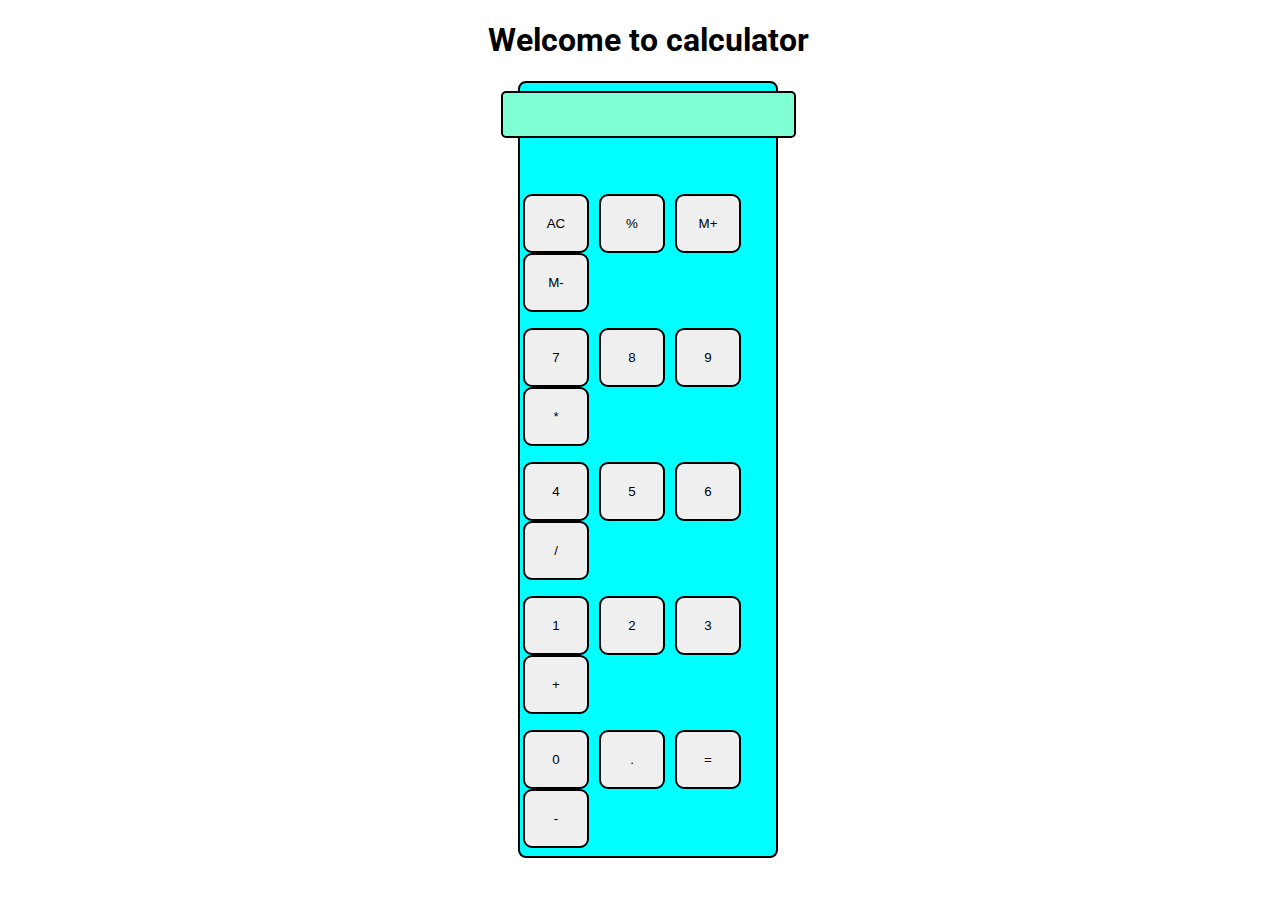
<file: Task 2/index.html>
<!DOCTYPE html>
<html>

<head>
  <meta charset="utf-8">
  <meta name="viewport" content="width=device-width">
  <title>Calculater</title>
  <link href="style.css" rel="stylesheet" type="text/css" />
  <link href="new.css" rel="stylesheet" type="text/css" />
</head>

<body>
  <h1 class="text-center">Welcome to calculator</h1>
  <div class="container flex flex-col items-center mx-auto m-w-20">
    <div class="row">
      <input class="input" type="text"/>
    </div>
    <div class="row">
      <button class="button">AC</button>
      <button class="button">%</button>
      <button class="button">M+</button>
      <button class="button">M-</button>
    </div>
    <div class="row">
      <button class="button">7</button>
      <button class="button">8</button>
      <button class="button">9</button>
      <button class="button">*</button>
    </div>
    <div class="row">
      <button class="button">4</button>
      <button class="button">5</button>
      <button class="button">6</button>
      <button class="button">/</button>
    </div>
    <div class="row">
      <button class="button">1</button>
      <button class="button">2</button>
      <button class="button">3</button>
      <button class="button">+</button>
    </div>
    <div class="row">
      <button class="button">0</button>
      <button class="button">.</button>
      <button class="button">=</button>
      <button class="button">-</button>
    </div>
  </div>
  <script src="script.js"></script>
</body>

</html>
</file>
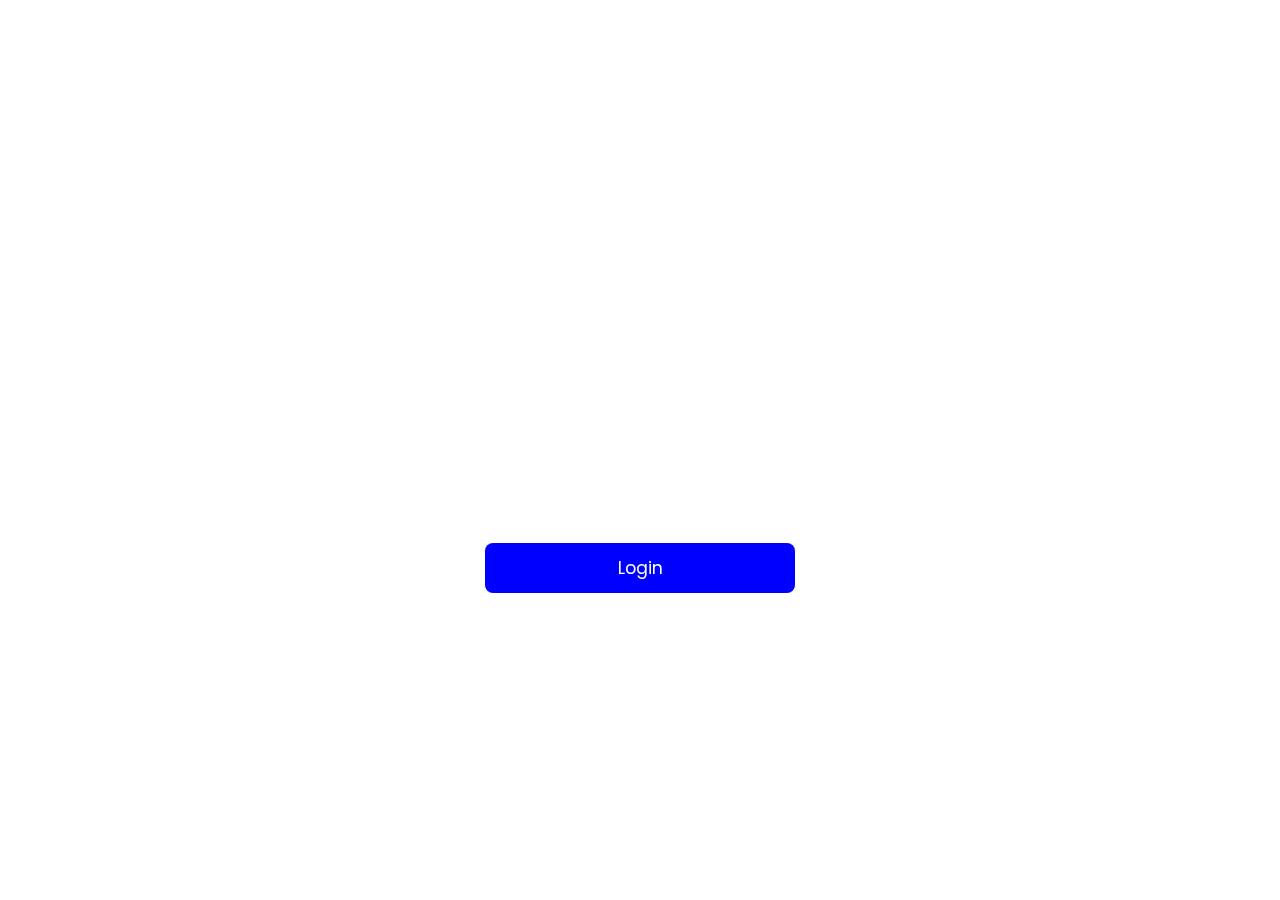
<file: Task 3/login.html>
<!DOCTYPE html>
<html lang="en">
<head>
    <meta charset="UTF-8">
    <meta name="viewport" content="width=device-width, initial-scale=1.0">
    <title>login page</title>
    <link rel="stylesheet" href="style.css">
</head>
<body>
    <div class="container">
        <div class="box">
            <form action=" " name="fill" onsubmit="return validation()">
                <h2>Login In</h2>
                <p id="result"></p>
                
                <div class="input-box">
                    <i class='bx bxs-envelope'></i>
                    <input type="email" name="Email" placeholder="Email">
                </div>
                <div class="input-box">
                    <i class='bx bxs-lock-alt'></i>
                    <input type="password" name="password" placeholder="password">
                </div>
                
                <div class="button ">
                    <input type="submit" class="btn" onclick="validation()" value="Login">
                </div>
               
            </form>
        </div>
</body>
</html>
</file>
<file: Task 2/style.css>
@import url('https://fonts.googleapis.com/css2?family=Roboto:wght@300&family=Ubuntu:wght@300&display=swap');

html, body {
  height: 100%;
  width: 100%;
  font-family: 'Roboto', sans-serif; 
}

.button{
  width: 66px;
  padding: 20px;
  margin: 0 3px;
  border: 2px solid black;
  border-radius: 9px;
  cursor: pointer;
  
}
.button:hover{
  background-color: black;
  color: white;
}

.row{
  margin: 8px 0;
}
.row input{
  width: 291px;
  font-size: 20px;
    margin: 0;
    margin-bottom: 40px;
    padding: 10px 0px;
    border: 2px solid black;
    border-radius: 5px;
}
.input{
  background-color: aquamarine;
}
.new{
  background-color: aqua;
}
.container{
  max-width: 20vw;
  background-color: aqua;
  border: 2px solid black;
  border-radius: 8px;
}
</file>
<file: Task 2/new.css>
.text-center{
    text-align: center;
  }
  
  .bg-red{
    background: red;
  }
  
  .mx-auto{
    margin: auto;
  }
  
  .flex{
    display:flex;
  } 
  .flex-col{
    flex-direction: column;
  }
  
  .items-center{
    align-items: center;
  }
</file>
<file: Task 3/style.css>
@import url('https://fonts.googleapis.com/css2?family=Poppins:ital,wght@0,100;0,200;0,300;0,400;0,500;0,600;0,700;0,800;0,900;1,100;1,200;1,300;1,400;1,500;1,600;1,700;1,800;1,900&family=Roboto:ital,wght@0,100;0,300;0,400;0,500;0,700;0,900;1,100;1,300;1,400;1,500;1,700;1,900&display=swap');
*{
    margin: 0;
    padding: 0;
    box-sizing: border-box;
    font-family: "poppins",sans-serif;
}
body{
    background: url(https://img.freepik.com/premium-vector/geometric-gradient-technology-background_23-2149110132.jpg?size=626&ext=jpg&ga=GA1.1.1803636316.1708128000&semt=ais) no-repeat;
    z-index: 0 px;
    background-position: center;
    background-size: cover;
    min-height: 100vh;
    width: 100%;
}
.container{
    display: flex;
    justify-content: center;
    align-items: center;
    min-height: 100vh;
}
i{
    position: absolute;
    color: #fff;
    top: 13px;
    right: 0%;
}
.box{
    position: relative;
    width: 400px;
    height: 550px;
    border: 2px solid rgba(255, 255, 255, 5);
    border-radius: 20px;
    backdrop-filter: blur(15px);
    display: flex;
    justify-content: center;
    align-items: center;
}
.box h2{
    color:#fff;
    text-align: center;
    font-size: 32px;

}
.box .input-box{
    position: relative;
    margin: 31px 0;
    width: 310px;
    border-bottom: 2px solid #fff;
}
.box .input-box input{
    width: 100%;
    height: 45px;
    background: transparent;
    border: none;
    outline: none;
    padding: 0 20px 0 5px;
    color: #fff;
    font-size: 16px;
}
input::placeholder{
    color: #fff;
}

.btn{
    color: #fff;
    background: blue;
    width: 100%;
    height: 50px;
    border-radius: 8px;
    outline: none;
    border: none;
    font-size: 17px;
    cursor: pointer;
}
.group{
    display: flex;
    justify-content: space-between;
}
.group span a{
    color: #fff;
    position: relative;
    top: 10px;
    text-decoration: none;
    font-weight: 500;
}
#result{
    color: #a32f2f;
    font-weight: 600;
    position: relative;
    top: 25px;
}
.popup{
    width: 400px;
    background-color:#fff;
    border-radius: 7px;
    position: absolute;
    top:0;
    left: 50%;
    transform: translate(-50%,-50%) scale(0);
    transition: transform .4s,top .4s;
    visibility: hidden;
    text-align: center;
    padding: 0 30px 30px;
    height: 330px;
    color: black;
}
.popup ion-icon{
    color: green;
    font-size: 50px;
}
.popup button{
    width:100%;
    background-color: rgb(12, 154, 12);
    padding: 10px 0;
    margin-top: 50px;
    outline: none;
    font-size: 18px;
    color: #fff;
    border-radius: 7px;
    cursor: pointer;

}
.popup a{
    color: #fff;
    text-decoration: none;
    font-weight: 600;
    letter-spacing: 2px;

}
.open-slide{
    top:50%;
    transform: translate(-50%,-50%) scale(1);
    visibility: visible;
}
</file>
